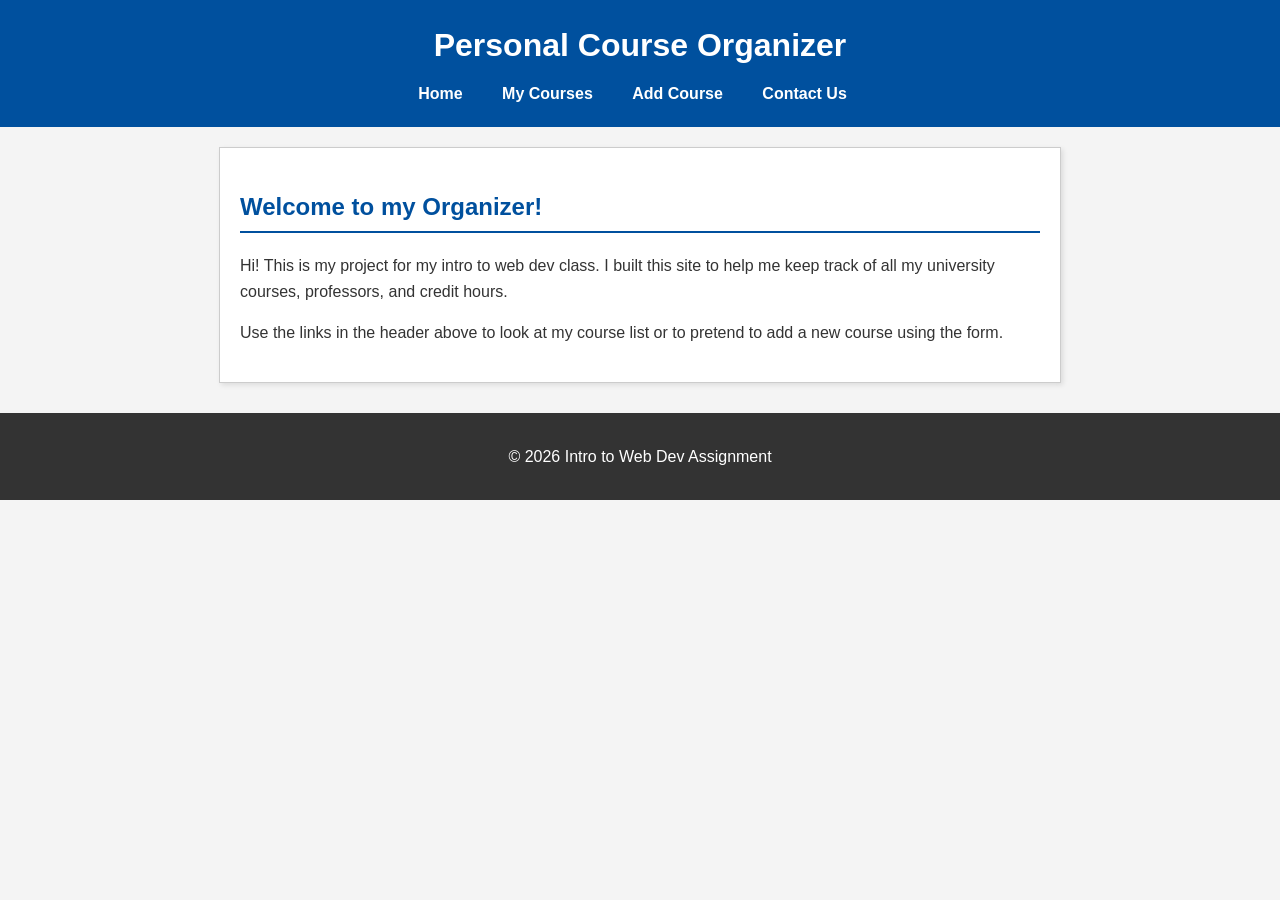
<file: index.html>
<!DOCTYPE html>
<html lang="en">
<head>
    <meta charset="UTF-8">
    <meta name="viewport" content="width=device-width, initial-scale=1.0">
    <title>Personal Course Organizer - Home</title>
    <link rel="stylesheet" href="style.css">
</head>
<body>
    <header>
        <h1>Personal Course Organizer</h1>
        <nav>
            <ul>
                <li><a href="index.html">Home</a></li>
                <li><a href="courses.html">My Courses</a></li>
                <li><a href="add-course.html">Add Course</a></li>
                <li><a href="contact.html">Contact Us</a></li>
            </ul>
        </nav>
    </header>

    <main>
        <section>
            <h2>Welcome to my Organizer!</h2>
            <p>Hi! This is my project for my intro to web dev class. I built this site to help me keep track of all my university courses, professors, and credit hours.</p>
            <p>Use the links in the header above to look at my course list or to pretend to add a new course using the form.</p>
        </section>
    </main>

    <footer>
        <p>&copy; 2026 Intro to Web Dev Assignment</p>
    </footer>
</body>
</html>
</file>
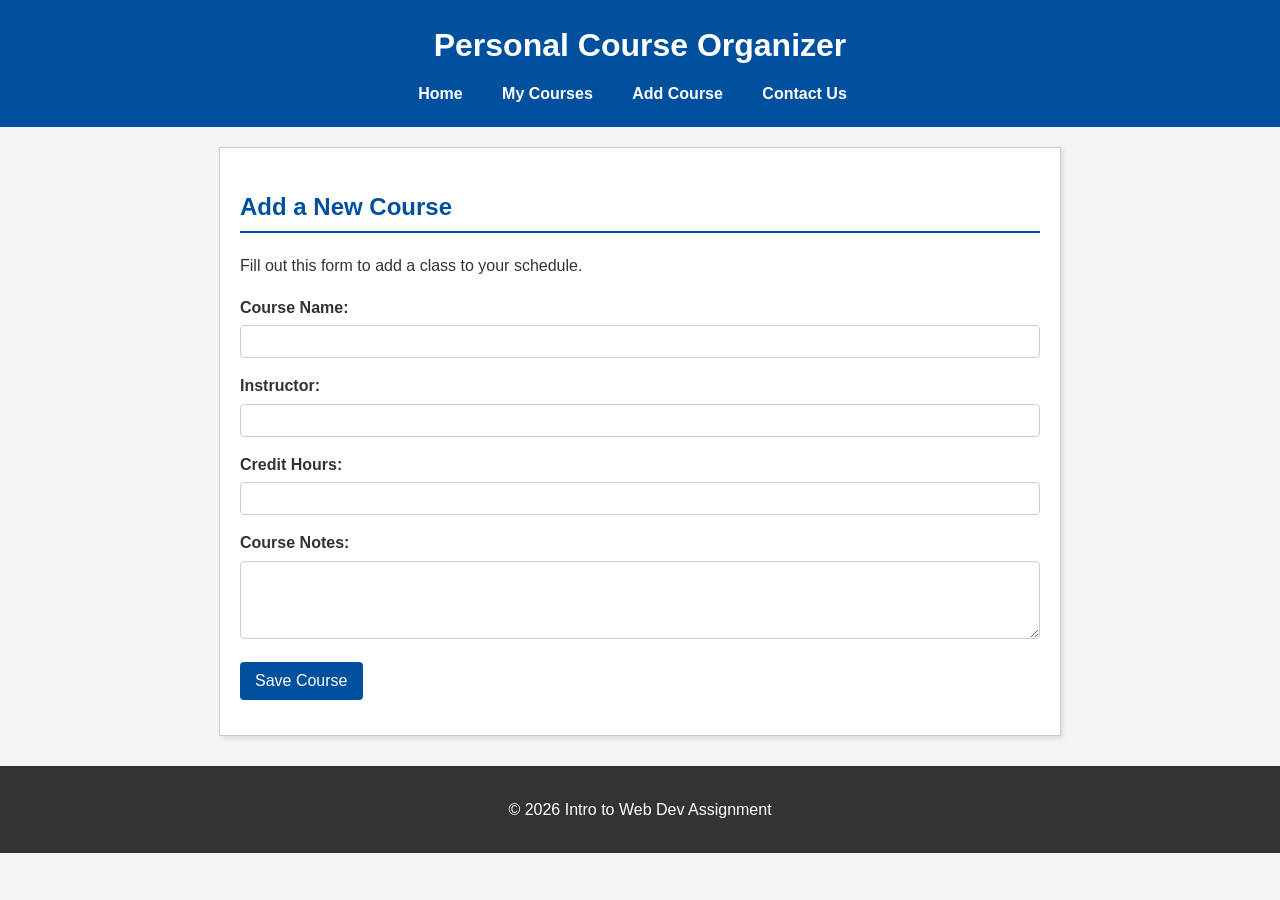
<file: add-course.html>
<!DOCTYPE html>
<html lang="en">
<head>
    <meta charset="UTF-8">
    <meta name="viewport" content="width=device-width, initial-scale=1.0">
    <title>Add Course - Personal Course Organizer</title>
    <link rel="stylesheet" href="style.css">
</head>
<body>
    <header>
        <h1>Personal Course Organizer</h1>
        <nav>
            <ul>
                <li><a href="index.html">Home</a></li>
                <li><a href="courses.html">My Courses</a></li>
                <li><a href="add-course.html">Add Course</a></li>
                <li><a href="contact.html">Contact Us</a></li>
            </ul>
        </nav>
    </header>

    <main>
        <section>
            <h2>Add a New Course</h2>
            <p>Fill out this form to add a class to your schedule.</p>
            
            <form action="#" method="post">
                <div class="form-group">
                    <label for="course-name">Course Name:</label>
                    <input type="text" id="course-name" name="course_name" required>
                </div>

                <div class="form-group">
                    <label for="instructor">Instructor:</label>
                    <input type="text" id="instructor" name="instructor" required>
                </div>

                <div class="form-group">
                    <label for="credits">Credit Hours:</label>
                    <input type="number" id="credits" name="credits" min="1" max="6" required>
                </div>

                <div class="form-group">
                    <label for="notes">Course Notes:</label>
                    <textarea id="notes" name="notes" rows="4"></textarea>
                </div>

                <div class="form-group">
                    <input type="submit" value="Save Course">
                </div>
            </form>
        </section>
    </main>

    <footer>
        <p>&copy; 2026 Intro to Web Dev Assignment</p>
    </footer>
</body>
</html>
</file>
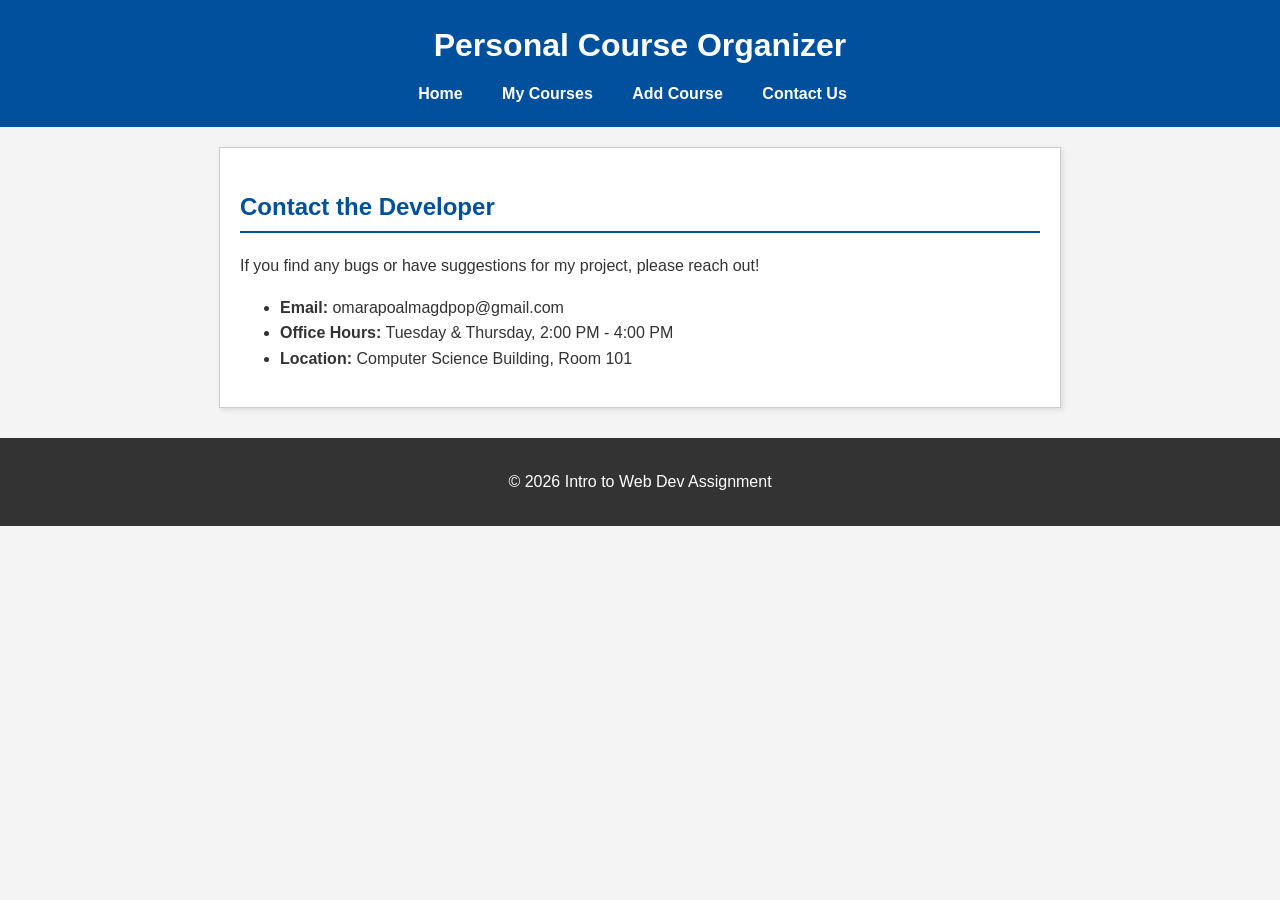
<file: contact.html>
<!DOCTYPE html>
<html lang="en">
<head>
    <meta charset="UTF-8">
    <meta name="viewport" content="width=device-width, initial-scale=1.0">
    <title>Contact Us - Personal Course Organizer</title>
    <link rel="stylesheet" href="style.css">
</head>
<body>
    <header>
        <h1>Personal Course Organizer</h1>
        <nav>
            <ul>
                <li><a href="index.html">Home</a></li>
                <li><a href="courses.html">My Courses</a></li>
                <li><a href="add-course.html">Add Course</a></li>
                <li><a href="contact.html">Contact Us</a></li>
            </ul>
        </nav>
    </header>

    <main>
        <section>
            <h2>Contact the Developer</h2>
            <p>If you find any bugs or have suggestions for my project, please reach out!</p>
            <ul>
                <li><strong>Email:</strong> omarapoalmagdpop@gmail.com</li>
                <li><strong>Office Hours:</strong> Tuesday & Thursday, 2:00 PM - 4:00 PM</li>
                <li><strong>Location:</strong> Computer Science Building, Room 101</li>
            </ul>
        </section>
    </main>

    <footer>
        <p>&copy; 2026 Intro to Web Dev Assignment</p>
    </footer>
</body>
</html>
</file>
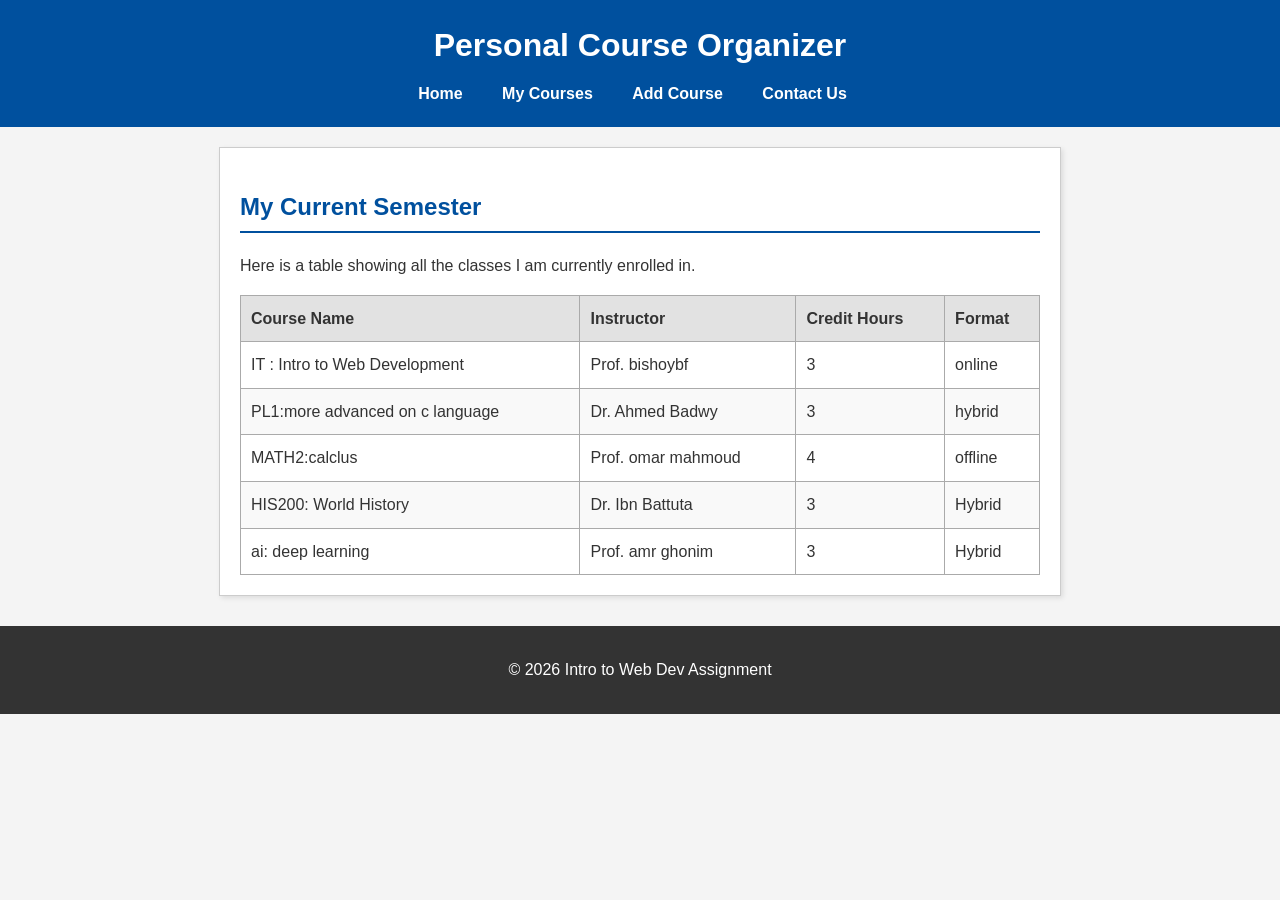
<file: courses.html>
<!DOCTYPE html>
<html lang="en">
<head>
    <meta charset="UTF-8">
    <meta name="viewport" content="width=device-width, initial-scale=1.0">
    <title>My Courses - Personal Course Organizer</title>
    <link rel="stylesheet" href="style.css">
</head>
<body>
    <header>
        <h1>Personal Course Organizer</h1>
        <nav>
            <ul>
                <li><a href="index.html">Home</a></li>
                <li><a href="courses.html">My Courses</a></li>
                <li><a href="add-course.html">Add Course</a></li>
                <li><a href="contact.html">Contact Us</a></li>
            </ul>
        </nav>
    </header>

    <main>
        <section>
            <h2>My Current Semester</h2>
            <p>Here is a table showing all the classes I am currently enrolled in.</p>
            
            <table>
                <thead>
                    <tr>
                        <th>Course Name</th>
                        <th>Instructor</th>
                        <th>Credit Hours</th>
                        <th>Format</th>
                    </tr>
                </thead>
                <tbody>
                    <tr>
                        <td>IT : Intro to Web Development</td>
                        <td>Prof. bishoybf</td>
                        <td>3</td>
                        <td>online</td>
                    </tr>
                    <tr>
                        <td>PL1:more advanced on c language</td>
                        <td>Dr. Ahmed Badwy</td>
                        <td>3</td>
                        <td>hybrid</td>
                    </tr>
                    <tr>
                        <td>MATH2:calclus</td>
                        <td>Prof. omar mahmoud</td>
                        <td>4</td>
                        <td>offline</td>
                    </tr>
                    <tr>
                        <td>HIS200: World History</td>
                        <td>Dr. Ibn Battuta</td>
                        <td>3</td>
                        <td>Hybrid</td>
                    </tr>
                    <tr>
                        <td>ai: deep learning</td>
                        <td>Prof. amr ghonim</td>
                        <td>3</td>
                        <td>Hybrid</td>
                    </tr>
                </tbody>
            </table>
        </section>
    </main>

    <footer>
        <p>&copy; 2026 Intro to Web Dev Assignment</p>
    </footer>
</body>
</html>
</file>
<file: style.css>
/* Basic Reset so everything looks the same on all browsers */
body {
    font-family: Arial, sans-serif;
    background-color: #f4f4f4; /* Light gray background */
    color: #333333;
    margin: 0;
    padding: 0;
    line-height: 1.6;
}

/* Header styling */
header {
    background-color: #00509e; /* University blue color */
    color: #ffffff;
    text-align: center;
    padding: 20px 0;
}

header h1 {
    margin: 0;
    padding-bottom: 10px;
}

/* Navigation bar styling using inline-block */
nav ul {
    list-style-type: none; /* Removes the bullet points */
    margin: 0;
    padding: 0;
}

nav ul li {
    display: inline-block; /* Makes the list items sit side-by-side */
    margin-right: 15px;
}

nav ul li a {
    color: #ffffff;
    text-decoration: none; /* Removes the underline from links */
    font-weight: bold;
    padding: 5px 10px;
}

/* Hover effect for navigation links */
nav ul li a:hover {
    background-color: #003f7a;
    border-radius: 5px;
}

/* Main content area box */
main {
    background-color: #ffffff;
    max-width: 800px;
    margin: 20px auto; /* Centers the main block on the page */
    padding: 20px;
    border: 1px solid #cccccc;
    box-shadow: 2px 2px 5px rgba(0,0,0,0.1); /* Adds a tiny drop shadow */
}

section h2 {
    color: #00509e;
    border-bottom: 2px solid #00509e;
    padding-bottom: 5px;
}

/* Footer styling */
footer {
    text-align: center;
    padding: 15px;
    background-color: #333333;
    color: #ffffff;
    margin-top: 30px;
}

/* -----------------------------
   TABLE STYLES
------------------------------ */
table {
    width: 100%;
    border-collapse: collapse; /* Merges the double borders into single borders */
    margin-top: 15px;
}

table, th, td {
    border: 1px solid #aaaaaa;
}

th, td {
    padding: 10px;
    text-align: left;
}

th {
    background-color: #e2e2e2;
    color: #333333;
}

/* Pseudo-class to make the table alternating colors (Zebra stripes!) */
tr:nth-child(even) {
    background-color: #f9f9f9;
}

tr:hover {
    background-color: #eef5fb; /* Very light blue hover effect */
}

/* -----------------------------
   FORM STYLES
------------------------------ */
.form-group {
    margin-bottom: 15px;
}

label {
    display: block; /* Puts the label on its own line above the input */
    font-weight: bold;
    margin-bottom: 5px;
}

input[type="text"],
input[type="number"],
textarea {
    width: 100%;
    padding: 8px;
    border: 1px solid #cccccc;
    border-radius: 4px;
    box-sizing: border-box; /* Ensures padding doesn't make the width exceed 100% */
}

input[type="submit"] {
    background-color: #00509e;
    color: white;
    border: none;
    padding: 10px 15px;
    font-size: 16px;
    cursor: pointer;
    border-radius: 4px;
}

input[type="submit"]:hover {
    background-color: #003f7a; /* Darker blue when hovering over the button */
}

/* -----------------------------
   RESPONSIVE MEDIA QUERIES
------------------------------ */
/* If the screen is smaller than 600px (like a phone) */
@media (max-width: 600px) {
    nav ul li {
        display: block; /* Changes nav items from side-by-side to stacked vertically */
        margin-bottom: 10px;
        margin-right: 0;
    }
    
    main {
        margin: 10px; /* Reduces outer margin on small screens */
        padding: 15px;
    }
}
</file>
